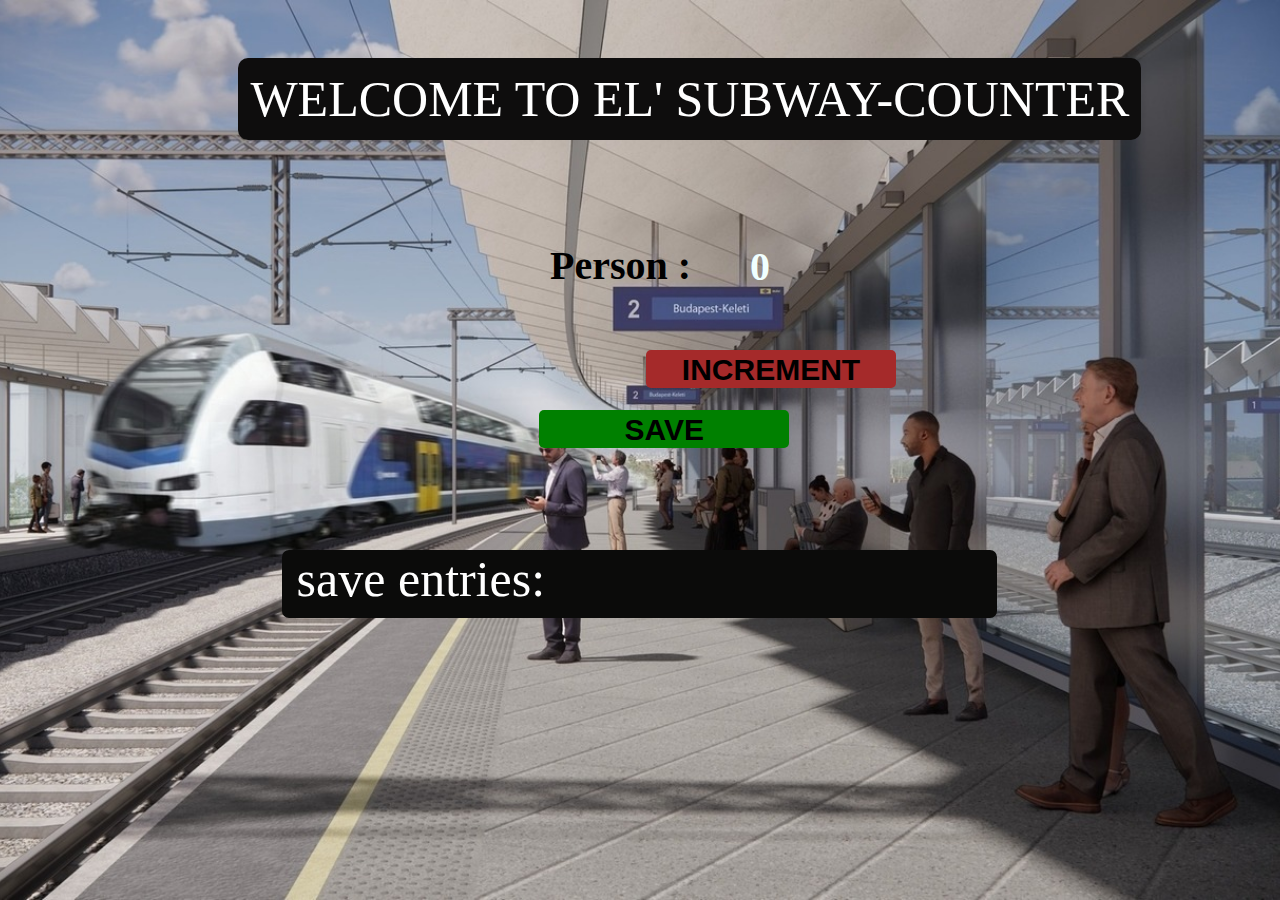
<file: index.html>
<!DOCTYPE html>
<html lang="en">
<head>
    <meta charset="UTF-8">
    <meta http-equiv="X-UA-Compatible" content="IE=edge">
    <meta name="viewport" content="width=device-width, initial-scale=1.0">
    <link rel="stylesheet" href="CounterAppFiles/index.css">
    <title>Passenger counter</title>
</head>
<body>
<div class="main">

    <div class="welcome-div">
        <p id="welcome">WELCOME TO EL' SUBWAY-COUNTER</p>
    </div>
        <h1 id="people">Person : </h1>
    <h2 id="count_el">0</h2>
    <button id="increment_btn" onclick="increment()">INCREMENT</button><br>
    <button id="save_btn" onclick="save()">SAVE</button>
    <p id="save_el">save entries:</p>
</div>
    <script src="CounterAppFiles/index.js"></script>
</body>
</html>
</file>
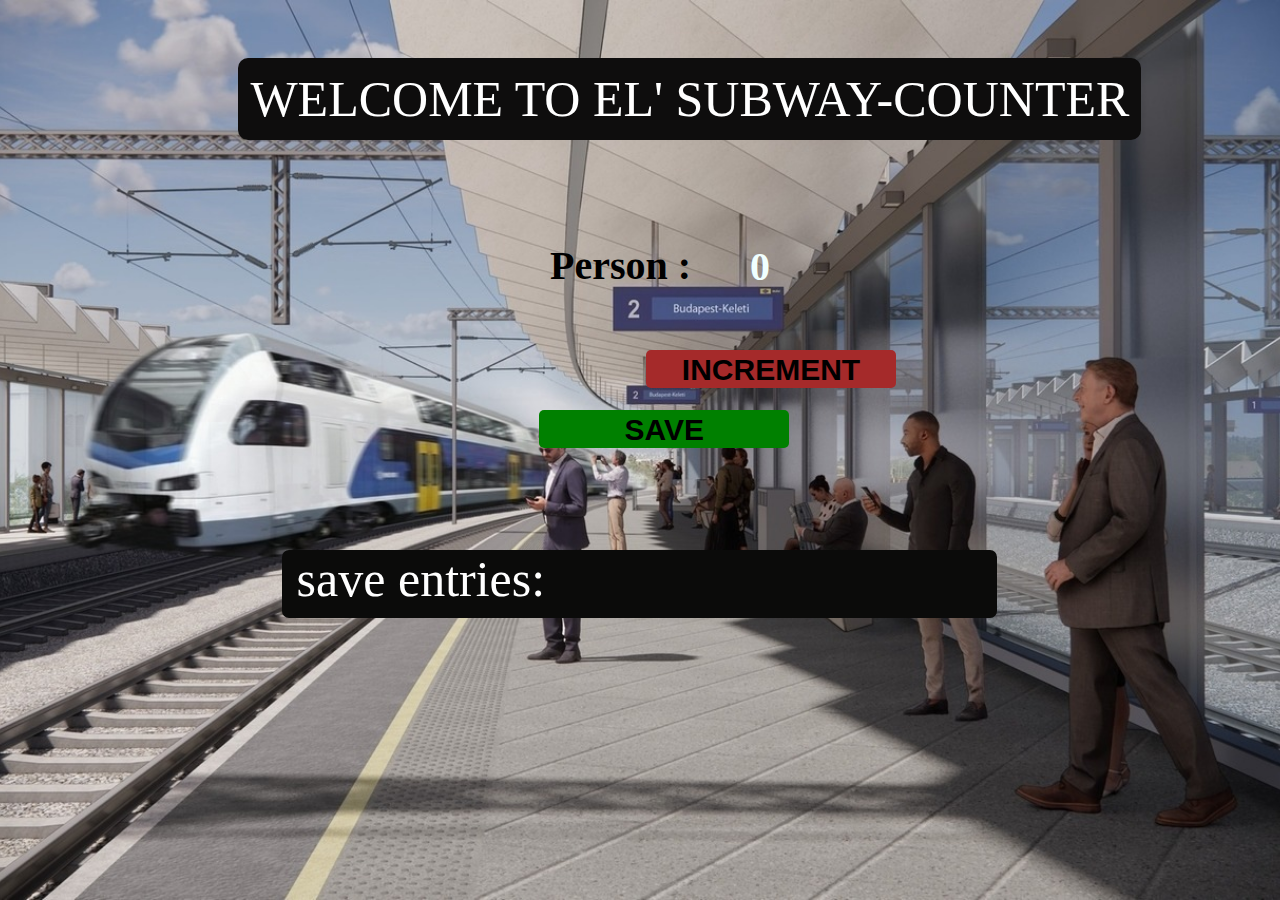
<file: CounterAppFiles/index.html>
<!DOCTYPE html>
<html lang="en">
<head>
    <meta charset="UTF-8">
    <meta http-equiv="X-UA-Compatible" content="IE=edge">
    <meta name="viewport" content="width=device-width, initial-scale=1.0">
    <link rel="stylesheet" href="index.css">
    <title>Passenger counter</title>
</head>
<body>
    <p id="welcome">WELCOME TO EL' SUBWAY-COUNTER</p>
    <h1 id="people">Person : </h1>
    <h2 id="count_el">0</h2>
    <button id="increment_btn" onclick="increment()">INCREMENT</button><br>
    <button id="save_btn" onclick="save()">SAVE</button>
    <p id="save_el">save entries:</p>
    
    <script src="index.js"></script>
</body>
</html>
</file>
<file: CounterAppFiles/index.css>
body {
    background-image: url(trainstation.jpg);
    background-size: cover;
    background-position: center;
    background-repeat: no-repeat;
    background-attachment: fixed;
}

#welcome {
    position: absolute;
    background-color: rgb(14, 13, 13);
    color: white;
    font-size: 50px;
    padding: 12px;
    text-align: center;
    margin-left: 18%;
    border: none;
    border-radius: 10px;
    
}

#people {
    position: absolute;
    font-size: 40px;
    left: 550px;
    top: 215px;
}

#count_el {
    position: absolute;
    font-size: 40px;
    color: azure;
    text-align: center;

    left: 750px;
    top: 210px;
}

#increment_btn {
    position: absolute;
    background-color: brown;
    width: 250px;
    color: black;

    top: 350px;


    font-size: 30px;
    font-weight: bold;
    padding-top: 3px;
    border: none;
    border-radius: 5px;
    margin-bottom: 10px;
    left: 646px;
    cursor: pointer;
}

#increment_btn:hover{
    background-color: aqua;
}

#save_btn {
    position: absolute;
    background-color: green;
    width: 250px;
    color: black;
    font-size: 30px;
    font-weight: bold;

    top: 410px;

    padding-top: 3px;
    border: none;
    border-radius: 5px;
    margin-left: 41.5%;
    cursor: pointer;
}
#save_btn:hover{
    background-color: aqua;
}

#save_el{
    position: absolute;
    background-color: rgb(11, 11, 10);
    color: white;
    font-style: initial;
    font-size: 50px;
    padding-left: 15px;
    padding-bottom: 10px;

    top: 500px;   
    

    width: 700px;
    left: 22%;
    right: 21%;
    text-align: start;
    border: none;
    border-radius: 7px;
    margin-bottom: 10px;
}


@media screen and (min-width: 100px) and (max-width: 414px){
    body {
        background-image: url(trainstation.jpg);
        background-size: cover;
        background-position: center;
        background-repeat: no-repeat;
        background-attachment: fixed;
    }

    #welcome{

    }

    #people {
        position: absolute;
        background-color: whitesmoke;
        width: 160px;
        font-size: 28px;
        margin-left: -93px;
        top: 340px;
        color: black;
        padding-left: 10px;

        border: none;
        border-radius: 7px;
    }

    #count_el {
        position: absolute;
        font-size: 40px;
        color: azure;
        text-align: center;

        margin-left: -85px;
        top: 210px;
    }

    #increment_btn {
        position: absolute;
        background-color: brown;
        width: 250px;
        color: black;

        top: 350px;


        font-size: 25px;
        font-weight: bold;
        padding-top: 3px;
        border: none;
        border-radius: 5px;
        margin-bottom: 10px;
        margin-left: -86px;
        cursor: pointer;
    }


    #save_btn {
        position: absolute;
        background-color: green;
        width: 250px;
        color: black;
        font-size: 25px;
        font-weight: bold;

        top: 410px;

        padding-top: 3px;
        border: none;
        border-radius: 5px;
        margin-left: 61.5%;
        cursor: pointer;
    }


    #save_el{
        position: absolute;
        background-color: rgb(11, 11, 10);
        color: white;
        font-style: initial;
        font-size: 20px;
        padding-left: 15px;
        padding-bottom: 10px;

        top: 500px;


        width: 100px;
        height: 25px;
        margin-left: -80px;
        right: 21%;
        text-align: start;
        border: none;
        border-radius: 7px;
        margin-bottom: 10px;
    }
}

@media only screen and (max-width: 767px) {
    body {
        background-image: url(trainstation.jpg);
        background-size: cover;
        background-position: center;
        background-repeat: no-repeat;
        background-attachment: fixed;
    }
    #welcome {
        position: absolute;
        background-color: white;
        color: black;
        top: 120px;
        left: -98px;
        font-size: 25px;
        padding: 12px;
        text-align: center;
        border: none;
        border-radius: 8px;
        
    }

    #people {
        position: absolute;
        background-color: whitesmoke;
        width: 160px;
        font-size: 28px;
        left: 190px;
        top: 340px;
        color: black;
        padding-left: 10px;

        border: none;
        border-radius: 7px;
    }

    #count_el {
        position: absolute;
        font-size: 28px;
        color: black;
        text-align: center;
    
        left: 333px;
        top: 337px;
    }

    #increment_btn {
        position: absolute;
        background-color: brown;
        width: 220px;
        color: black;
    
        top: 460px;
    
    
        font-size: 25px;
        font-weight: bold;
        padding-top: 3px;
        border: none;
        border-radius: 5px;
        margin-bottom: 10px;
        left: 160px;
        cursor: pointer;
    }

    #save_btn {
        position: absolute;
        background-color: green;
        width: 220px;
        color: black;
        font-size: 25px;
        font-weight: bold;
    
        top: 500px;
    
        padding-top: 3px;
        border: none;
        border-radius: 5px;
        left: -158px;
        cursor: pointer;
    }

    #save_el{
        position: absolute;
        background-color: white;
        color: black;
        font-style: initial;
        font-size: 23px;
        padding-left: 15px;
        padding-bottom: 10px;
    
        top: 600px;   
        
    
        width: 350px;
        left: 85px;
        right: 19%;
        text-align: start;
        border: none;
        border-radius: 7px;
    }
    
}

@media screen and (min-width: 768px) and (max-width: 1023px) {
    body {
        background-image: url(trainstation.jpg);
        background-size: cover;
        background-position: center;
        background-repeat: no-repeat;
        background-attachment: fixed;
    }
    #welcome {
        position: absolute;
        background-color: rgb(44, 211, 47);
        color: white;
        font-size: 35px;

        top: 100px;

        padding: 13px;
        text-align: center;
        margin-left: 3%;
        border: none;
        border-radius: 7px;
    
    }

    #people {
        position: absolute;
        font-size: 40px;
        left: 240px;
        top: 340px;
        color: white;
    }

    #count_el {
        position: absolute;
        font-size: 45px;
        color: white;
        text-align: center;
    
        left: 430px;
        top: 330px;
    }

    #increment_btn {
        position: absolute;
        background-color: brown;
        width: 250px;
        color: black;

        top: 450px;


        font-size: 30px;
        font-weight: bold;
        padding-top: 3px;
        border: none;
        border-radius: 5px;
        margin-bottom: 10px;
        left: 22%;
        cursor: pointer;
    }

    #save_btn {
        position: absolute;
        background-color: green;
        width: 250px;
        color: black;
        font-size: 30px;
        font-weight: bold;
    
        top: 510px;
    
        padding-top: 3px;
        border: none;
        border-radius: 5px;
        left: -19.5%;
        cursor: pointer;
    }

    #save_el{
        position: absolute;
        background-color: rgb(80, 220, 11);
        color: white;
        font-style: initial;
        font-size: 28px;
        padding-left: 15px;
        padding-bottom: 10px;
    
        top: 650px;   
        
    
        width: 500px;
        margin-left: -12%;
        margin-right: 19%;
        text-align: start;
        border: none;
        border-radius: 7px;
        margin-bottom: 8px;
    }
    
    
}
</file>
